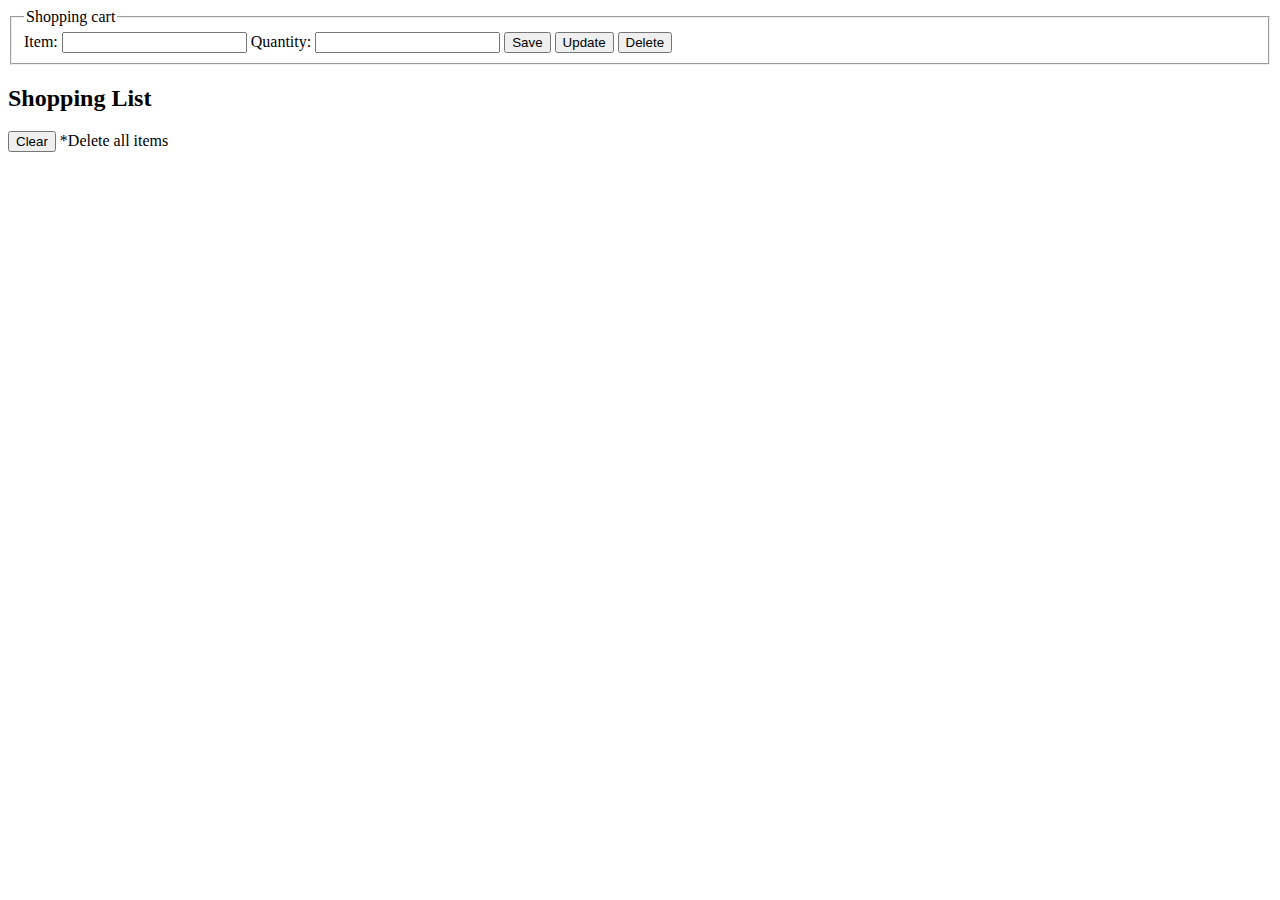
<file: Bài classin buổi 6/index.html>
<!DOCTYPE html>
<html lang="en">
<head>
    <meta charset="UTF-8">
    <meta http-equiv="X-UA-Compatible" content="IE=edge">
    <meta name="viewport" content="width=device-width, initial-scale=1.0">
    <title>Shopping cart</title>
</head>
<body>
    
    <form name="ShoppingList">
        <fieldset>
            <legend>Shopping cart</legend>
            <label>Item: <input type="text" name="name" id="name"></label>
            <label>Quantity: <input type="text" name="data" id="data"></label>
            <input type="button" value="Save" id="save-item">
            <input type="button" value="Update" id="modify-item">
            <input type="button" value="Delete" id="delete-item">
        </fieldset>
       <div id="items_table">
            <h2>Shopping List</h2>
            <table id="list"></table>
            <label><input type="button" value="Clear" id="clear-item">
            *Delete all items</label>
        </div>
    </form>

    <script src="./script.js"></script>
</body>
</html>
</file>
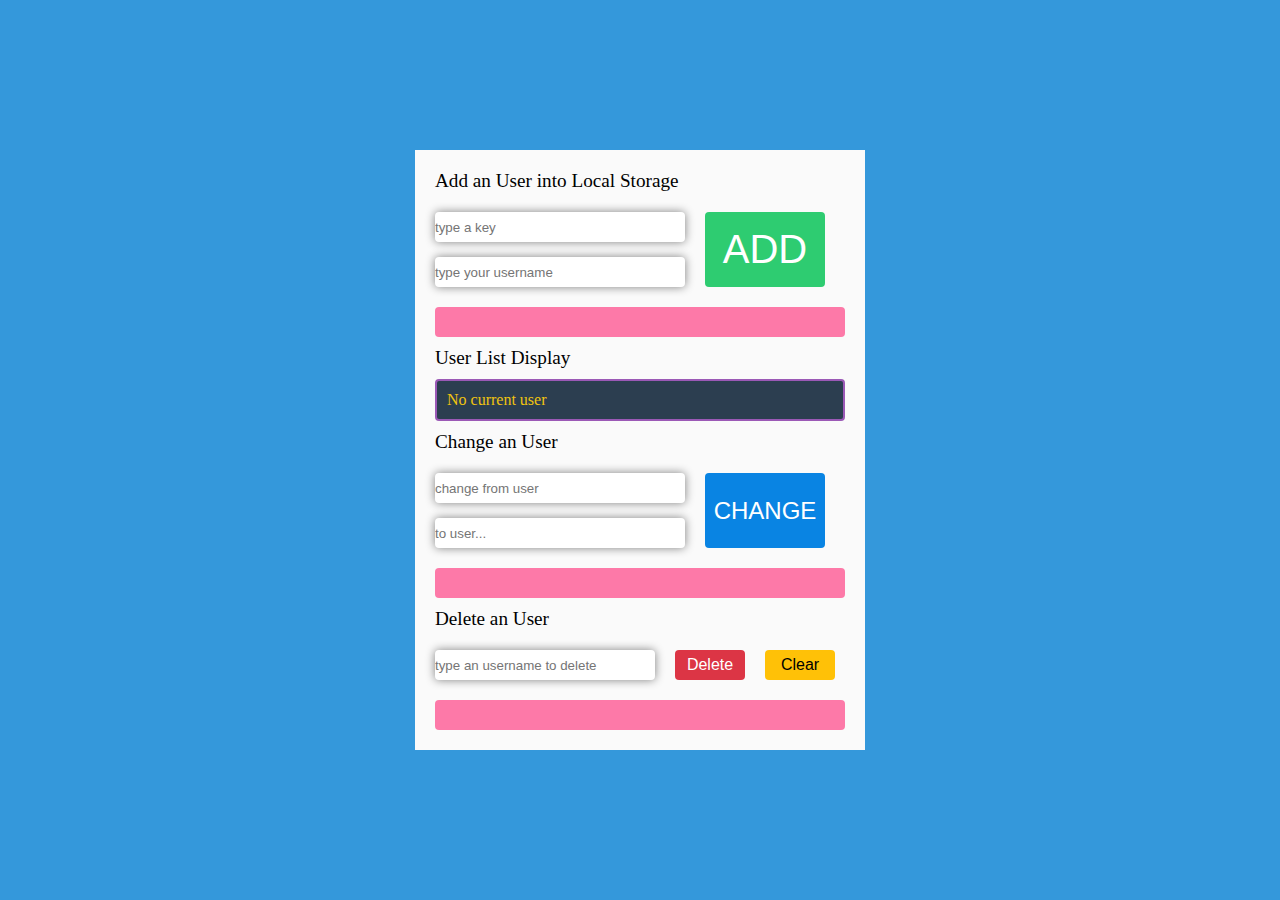
<file: Bài classin buổi 5/Câu 1/index.html>
<!DOCTYPE html>
<html lang="en">
<head>
    <meta charset="UTF-8">
    <meta http-equiv="X-UA-Compatible" content="IE=edge">
    <meta name="viewport" content="width=device-width, initial-scale=1.0">
    <title>Document</title>
    <link rel="stylesheet" href="./index.css">
</head>
<body>
    <div class="screen">

        <div class="contentWrapper">
            <!-- add user -->
            <div class="title">Add an User into Local Storage</div>
            <div class="addWrapper">
                <div class="addText">
                    <input type="text" class="inputName flexText" placeholder="type a key">
                    <input type="text" class="inputText flexText" placeholder="type your username">

                </div>
                <button class="inputBtn flexButton">Add</button>

            </div>
            <div class="addState stateBar"></div>
            
        
            <!-- fetch user -->
            <div class="title">User List Display</div>
            <div class="currentUser"></div>
        
            <!-- change user -->
            <div class="title">Change an User</div>
            <div class="addWrapper">
                <div class="addText">
                    <input type="text" class="fromUser flexText" placeholder="change from user">
                    <input type="text" class="toUser flexText" placeholder="to user...">

                </div>
                <button class="changeBtn flexButton">Change</button>

            </div>
            <div class="changeState stateBar"></div>
        
            <!-- delete user -->
            <div class="title">Delete an User</div>
            <div class="deleteDiv">
                <input type="text" class="deleteUser" placeholder="type an username to delete">
                <button class="deleteBtn redButton">Delete</button>
                <button class="clearBtn redButton">Clear</button>
                
            </div>
            <div class="deleteState stateBar"></div>

        </div>

    </div>


    <script src="./index.js"></script>
</body>
</html>
</file>
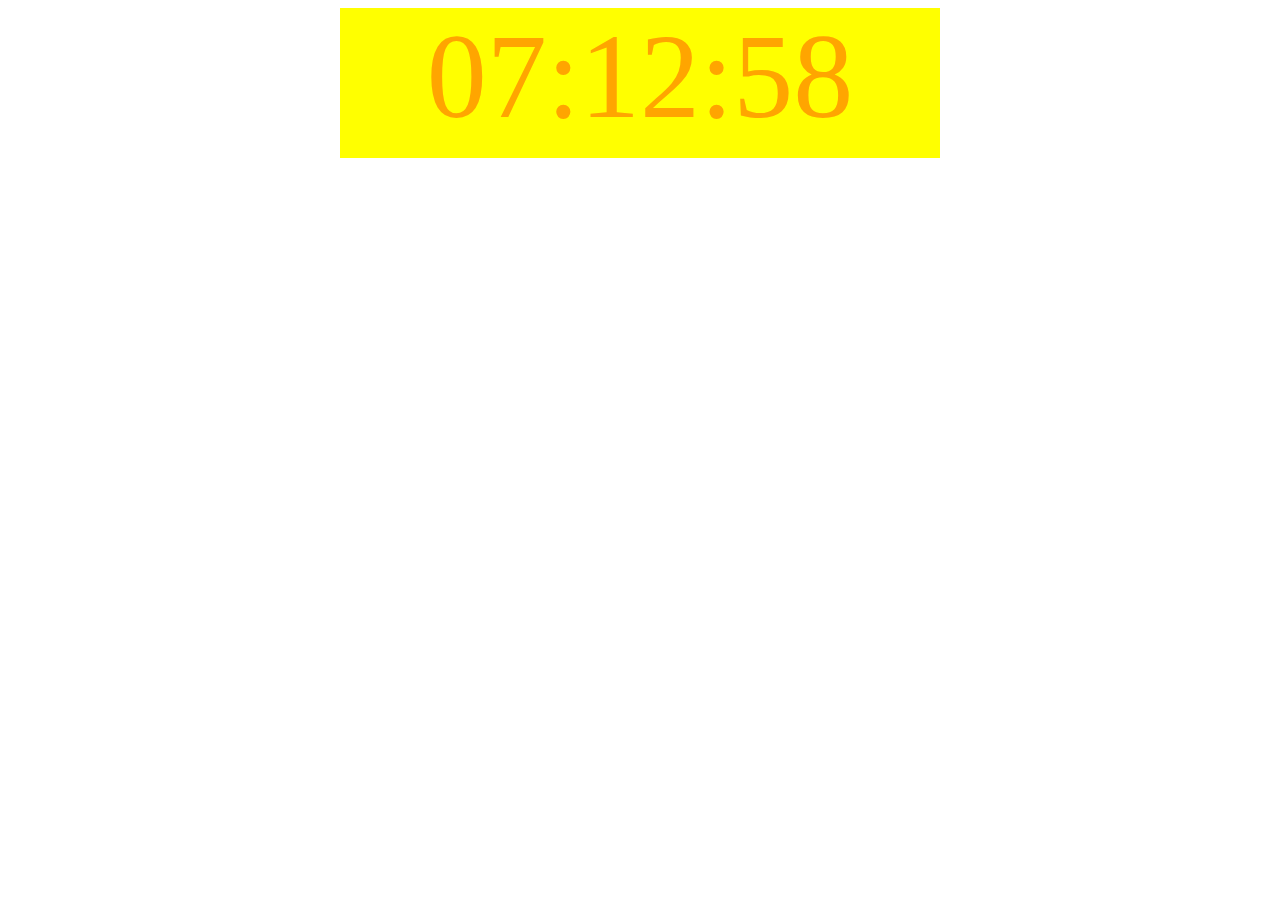
<file: JSA checkpoint 4/Câu 4/index.html>
<!DOCTYPE html>
<html lang="en">
<head>
    <meta charset="UTF-8">
    <meta http-equiv="X-UA-Compatible" content="IE=edge">
    <meta name="viewport" content="width=device-width, initial-scale=1.0">
    <title>Document</title>
    <link rel="stylesheet" href="./style.css">
</head>
<body>
    <div class="container">
        <div class="clock">
          
        </div>
      </div>
      <script src="./script.js"></script>
</body>
</html>
</file>
<file: Bài classin buổi 5/Câu 1/index.css>
* {
    margin: 0;
    padding: 0;
    box-sizing: border-box;
}

.screen {
    width: 100vw;
    height: 100vh;
    display: flex;
    justify-content: center;
    background-color: #3498db;
    align-items: center;
}

.contentWrapper {
    width: 450px;
    min-height: 600px;
    padding: 20px 0 0 20px;
    background-color: #FAFAFA;
}

input {
    border-radius: 4px;
    border: none;
    outline: none;
    box-shadow: 0 0 10px 0.1px grey;
    transition: all 0.2s linear
}

button {
    border: none;
    border-radius: 4px;
    transition: all 0.2s linear;
    cursor: pointer;
}

button:hover {
    opacity: 0.8;
    transform: scale(1.1);
}

input:focus {
    transform: scale(1.1);
    border-bottom: 2px solid aquamarine;
}

.addText {
    display: flex;
    flex-direction: column;
    gap: 15px;
}

.addWrapper {
    display: flex;
    margin-top: 20px;
    gap: 20px;
}

.flexText {
    width: 250px;
    height: 30px;
}

.flexButton {
    width: 120px;
    font-size: 2.5rem
}

.inputBtn {
    background-color: #2ecc71;
    color: white;
    text-transform: uppercase;
}

.currentUser {
    min-height: 40px;
    background-color: #2c3e50;
    margin-right: 20px;
    border: 2px solid #9b59b6;
    border-radius: 4px;
    color: #f1c40f;
    padding: 10px;
    margin-top: 10px;
    margin-bottom: 10px;
}

.changeBtn {
    font-size: 1.5rem;
    text-transform: uppercase;
    color: white;
    background-color: #0984e3;
}

.stateBar {
    height: 30px;
    background-color: #fd79a8;
    color: white;
    margin-right: 20px;
    font-size: 1.1rem;
    padding: 5px;
    margin-top: 20px;
    border: none;
    border-radius: 4px;
    margin-bottom: 10px;
}

.deleteUser {
    height: 30px;
    width: 220px;
}

.deleteDiv {
    margin-top: 20px;
    display: flex;
    gap: 20px;
}

.redButton {
    height: 30px;
    width: 70px;
    font-size: 1rem;
    color: white;
    background-color: #DC3545;
}

.clearBtn {
    background-color: #FFC107;
    color: black;
}

.title {
    font-size: 1.2rem;
}
</file>
<file: JSA checkpoint 4/Câu 4/style.css>
.clock {
    height: 150px;
    width: 600px;
    background-color: yellow;
    font-size: 120px;
    text-align: center;
    color: orange;
  }
  .container {
    display: flex;
    align-items: center;
    justify-content: center;
  }
</file>
